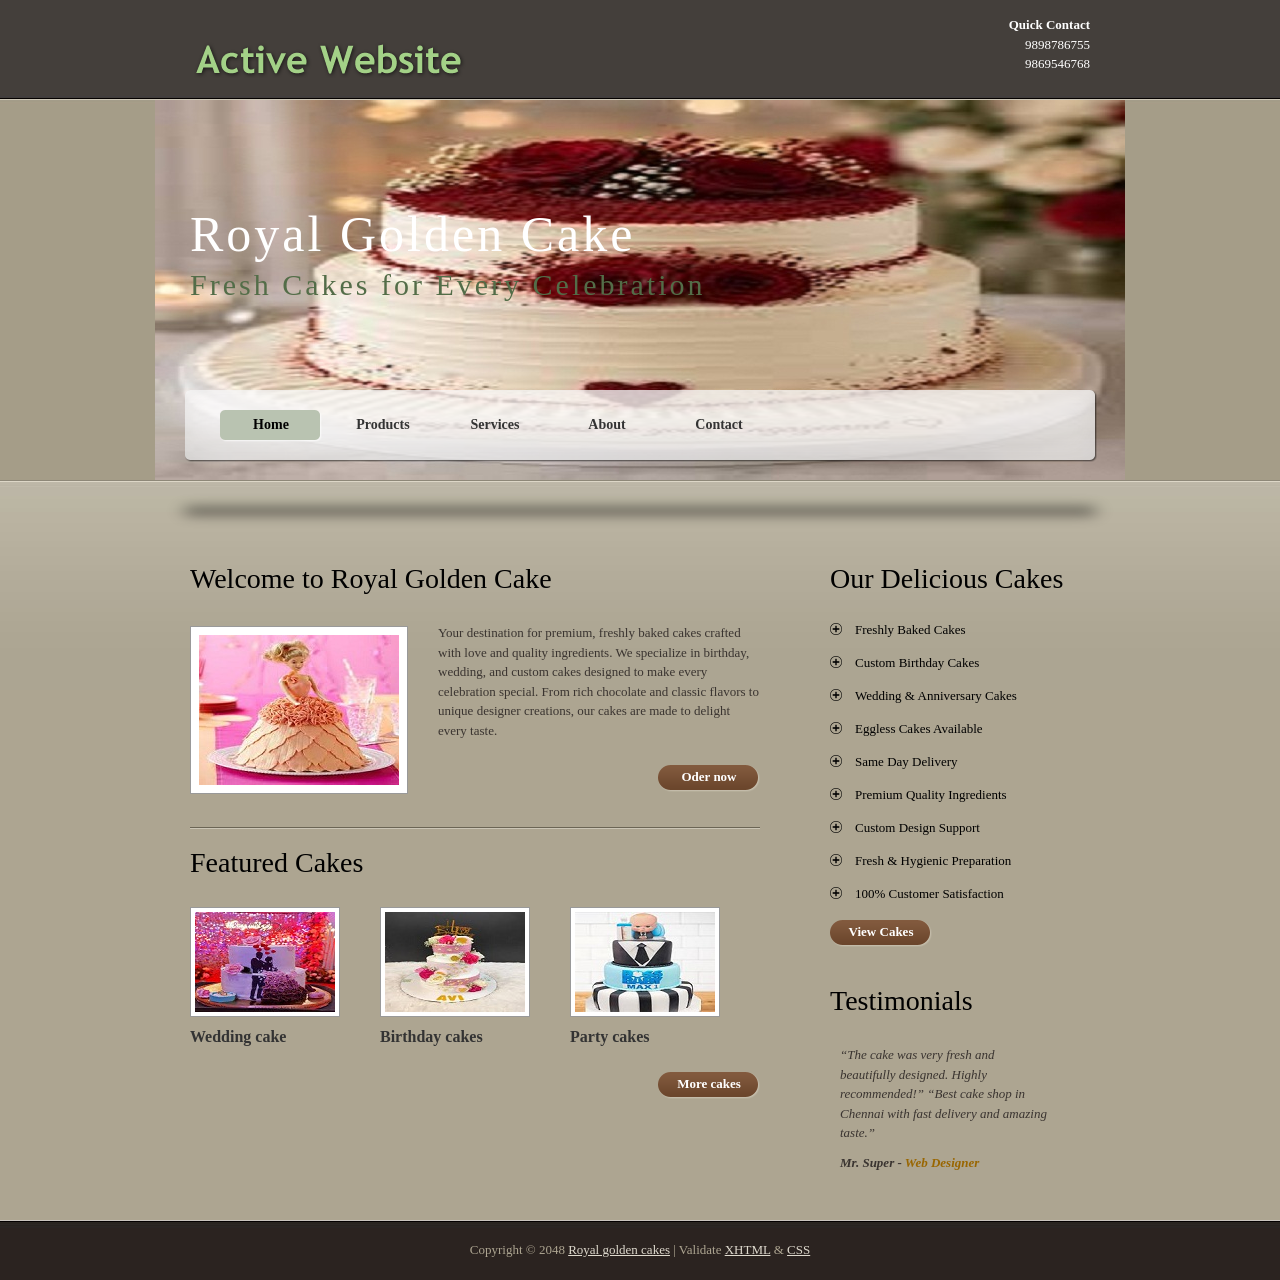
<file: index.html>
<!DOCTYPE html PUBLIC "-//W3C//DTD XHTML 1.0 Transitional//EN" "http://www.w3.org/TR/xhtml1/DTD/xhtml1-transitional.dtd">
<html xmlns="http://www.w3.org/1999/xhtml">
<head>
<meta http-equiv="Content-Type" content="text/html; charset=utf-8" />
<title>ROYAL GOLDEN CAKE </title>
<meta name="keywords" content="" />
<meta name="description" content="" />
<meta name="google-site-verification" content="iD__FzCzFp12hyd25PD6-uQRn9-Xw8MlVJewZR2wX0Y" />
 
<link href="templatemo_style.css" rel="stylesheet" type="text/css" />
</head>
<body> 

<div id="templatemo_wrapper">

    <div id="templatemo_header">
        
        <div id="site_title">
   		  	<h1><a href="#"><img src="images/templatemo_logo.png" alt="Free CSS Templates" title="Free CSS Templates" /></a></h1>
        </div><!-- end of site_title -->
        
        <div id="header_address">
        	<strong>Quick Contact</strong><br />
            9898786755<br />
            9869546768
      	</div>	  

  </div><!-- end of header -->
    
    <div id="templatemo_middle">
    	
        <div id="templatemo_banner">
        	
            <h1>Royal Golden Cake<span> Fresh Cakes for Every Celebration</span></h1>
            
        </div>
        
        <div id="templatemo_menu">
                
            <ul>
                <li><a href="index.html" class="current">Home</a></li>
                <li><a href="products.html">Products</a></li>
                <li><a href="services.html">Services</a></li>
                <li><a href="about.html">About</a></li>
                <li><a href="contact.html">Contact</a></li>
          	</ul>   	
        
        </div> <!-- end of templatemo_menu -->
      
    </div>
    
    <div id="templatemo_main">
    
    	<div id="templatemo_content">
        
            <h2>Welcome to Royal Golden Cake</h2>
                       
                      
            <div class="image_wrapper fl_img"><a href="#"><img src="images/templatemo_image_02.jpg" alt="image 2" /></a></div>
          <p>Your destination for premium, freshly baked cakes crafted with love and quality ingredients. We specialize in birthday, wedding, and custom cakes designed to make every celebration special. From rich chocolate and classic flavors to unique designer creations, our cakes are made to delight every taste.</p>
            
          <div class="button float_r"><a href="#">Oder now</a></div>
            
            <div class="cleaner_h20 horizon_divider"></div>
            <div class="cleaner_h20"></div>
            
            <h2>Featured Cakes</h2>
            
            <div class="col_w190 float_l">
            	<div class="image_wrapper2"><a href="#"><img src="images/templatemo_pic_01.jpg" alt="image 1" /></a></div>
              <h5>Wedding cake</h5>
            </div>
            
            <div class="col_w190 float_l">
            	<div class="image_wrapper2"><a href="#"><img src="images/templatemo_pic_02.jpg" alt="image 2" /></a></div>
              <h5>Birthday cakes</h5>
            </div>
            
            <div class="col_w190 float_l">
            	<div class="image_wrapper2"><a href="#"><img src="images/templatemo_pic_03.jpg" alt="image 3" /></a></div>
              <h5>Party cakes</h5>
            </div>
            
            <div class="cleaner"></div>
            <div class="button float_r"><a href="menu">More cakes</a></div>
            
        </div>
        
        <div id="templatemo_sidebar">
            
            <h2>Our Delicious Cakes</h2>
            
            <ul class="templatemo_list">
                <li><a href="#">Freshly Baked Cakes</a></li>
                <li><a href="#">Custom Birthday Cakes</a></li>
                <li><a href="#">Wedding & Anniversary Cakes</a></li>
                <li><a href="#">Eggless Cakes Available</a></li>
                <li><a href="#">Same Day Delivery</a></li>
                <li><a href="#">Premium Quality Ingredients</a></li>
                <li><a href="#">Custom Design Support</a></li>
                <li><a href="#">Fresh & Hygienic Preparation</a></li>
                <li><a href="#">100% Customer Satisfaction</a></li>
            </ul>
            
            <div class="button"><a href="#">View Cakes</a></div>
            
            <div class="cleaner_h40"></div>
            
            <h2>Testimonials</h2>
            <blockquote>
            <p>“The cake was very fresh and beautifully designed. Highly recommended!”
  “Best cake shop in Chennai with fast delivery and amazing taste.”</p>
            
            <cite>Mr. Super - <span>Web Designer</span></cite>
            </blockquote>

        </div>
    
    	<div class="cleaner"></div>
    </div>

</div> <!-- end of wrapper -->

<div id="templatemo_footer_wrapper">

     <div id="templatemo_footer">
    
        Copyright © 2048 <a href="#">Royal golden cakes</a> <!-- Credit: www.templatemo.com -->| 
        Validate <a href="http://validator.w3.org/check?uri=referer">XHTML</a> &amp; 
        		 <a href="http://jigsaw.w3.org/css-validator/check/referer">CSS</a>
    
    </div> <!-- end of templatemo_footer -->
    
</div>
<!-- templatemo 252 active -->
<!-- 
Active Template 
http://www.templatemo.com/preview/templatemo_252_active 
-->
</body>
</html>
</file>
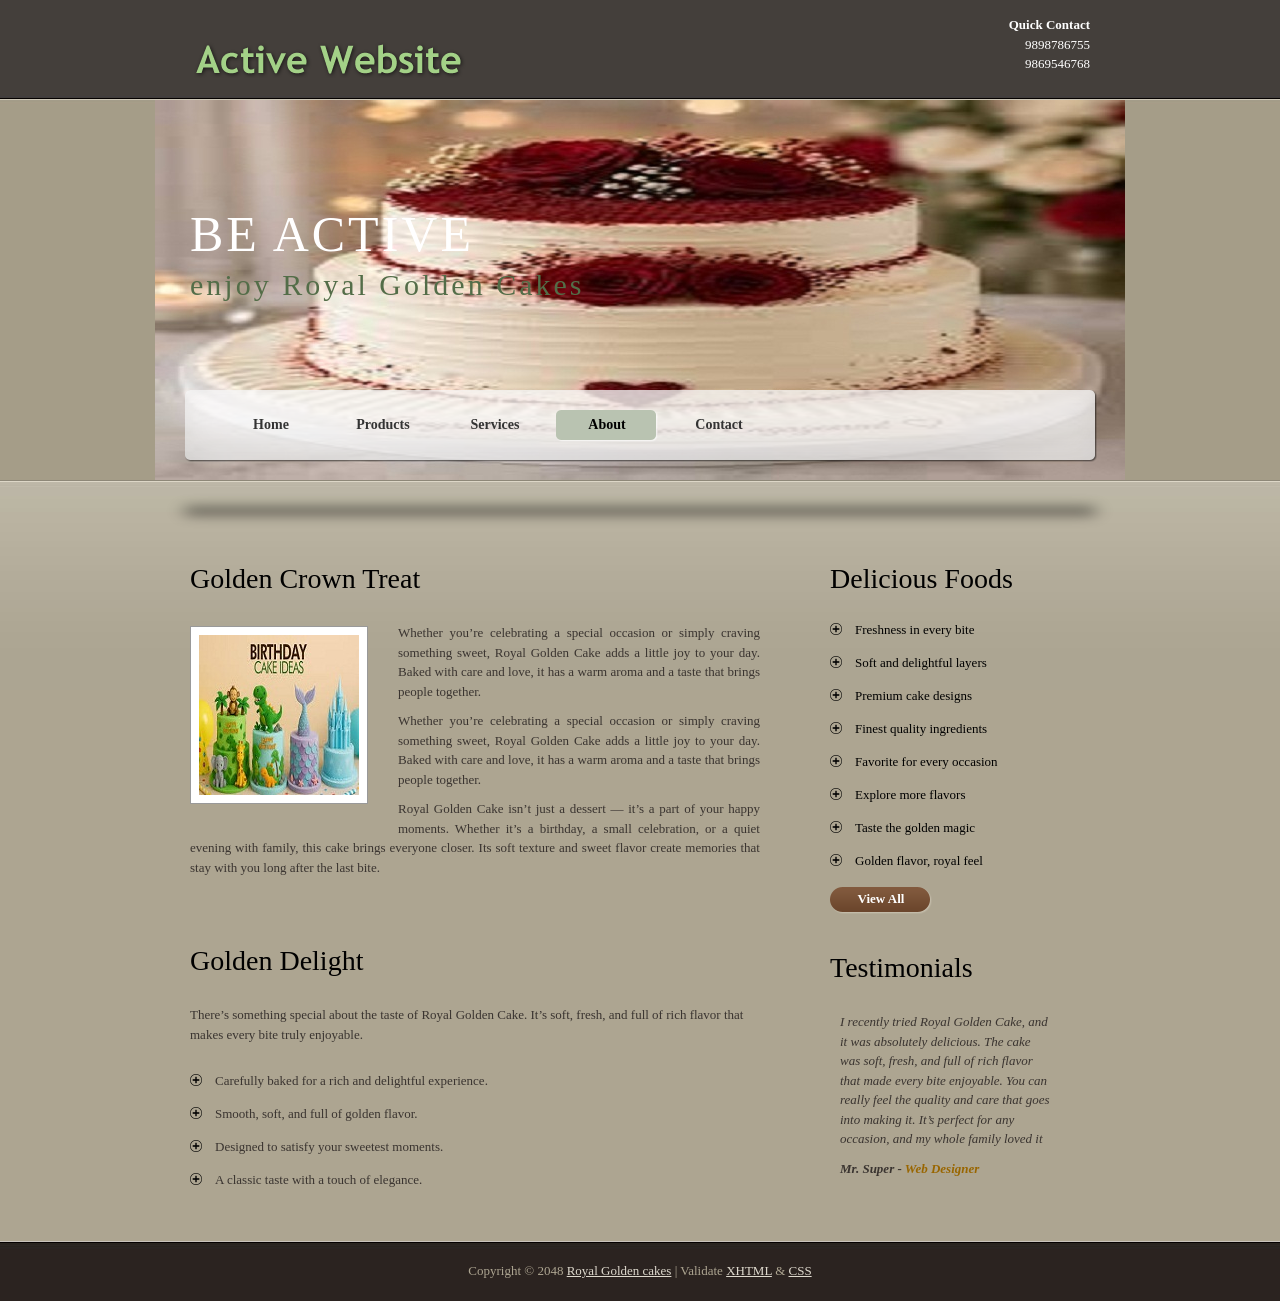
<file: about.html>
<!DOCTYPE html PUBLIC "-//W3C//DTD XHTML 1.0 Transitional//EN" "http://www.w3.org/TR/xhtml1/DTD/xhtml1-transitional.dtd">
<html xmlns="http://www.w3.org/1999/xhtml">
<head>
<meta http-equiv="Content-Type" content="text/html; charset=utf-8" />
<title>ROYAL GOLDEN CAKE </title>
<meta name="keywords" content="" />
<meta name="description" content="" />
<link href="templatemo_style.css" rel="stylesheet" type="text/css" />

</head>
<body> 

<div id="templatemo_wrapper">

    <div id="templatemo_header">
        
        <div id="site_title">
   		  	<h1><a href="#"><img src="images/templatemo_logo.png" alt="Free CSS Templates" title="Free CSS Templates" /></a></h1>
        </div><!-- end of site_title -->
        
        <div id="header_address">
        	<strong>Quick Contact</strong><br />
           9898786755
<br />9869546768
           
      	</div>	  

  </div><!-- end of header -->
    
    <div id="templatemo_middle">
    	
        <div id="templatemo_banner">
        	
            <h1>BE ACTIVE<span>
enjoy Royal Golden Cakes</span></h1>
            
        </div>
        
        <div id="templatemo_menu">
                
            <ul>
                <li><a href="index.html">Home</a></li>
                <li><a href="products.html">Products</a></li>
                <li><a href="services.html">Services</a></li>
                <li><a href="about.html" class="current">About</a></li>
                <li><a href="contact.html">Contact</a></li>
          	</ul>   	
        
      </div> <!-- end of templatemo_menu -->
      
    </div>
    
    <div id="templatemo_main">
    
    	<div id="templatemo_content">
        
            <h2>Golden Crown Treat</h2>
            
            <div class="image_wrapper fl_img"><img src="images/templatemo_image_05.jpg" alt="image" /></div>
            <p align="justify">Whether you’re celebrating a special occasion or simply craving something sweet, Royal Golden Cake adds a little joy to your day. Baked with care and love, it has a warm aroma and a taste that brings people together.</p>
          <p align="justify">Whether you’re celebrating a special occasion or simply craving something sweet, Royal Golden Cake adds a little joy to your day. Baked with care and love, it has a warm aroma and a taste that brings people together. </p>
          <p align="justify">Royal Golden Cake isn’t just a dessert — it’s a part of your happy moments. Whether it’s a birthday, a small celebration, or a quiet evening with family, this cake brings everyone closer. Its soft texture and sweet flavor create memories that stay with you long after the last bite.</p>
          <div class="cleaner_h60"></div>
            
             <h2>Golden Delight</h2>
             <p>There’s something special about the taste of Royal Golden Cake. It’s soft, fresh, and full of rich flavor that makes every bite truly enjoyable. </p>
            <ul class="templatemo_list">
                <li>Carefully baked for a rich and delightful experience.</li>
                <li>Smooth, soft, and full of golden flavor. </li>
                <li>Designed to satisfy your sweetest moments. </li>
                <li>A classic taste with a touch of elegance. </li>
            </ul>
            
        </div>
        
        <div id="templatemo_sidebar">
            
            <h2>Delicious Foods</h2>
            
            <ul class="templatemo_list">
                <li><a href="#">Freshness in every bite</a></li>
                <li><a href="#">Soft and delightful layers</a></li>
                <li><a href="#">Premium cake designs</a></li>
                <li><a href="#">Finest quality ingredients</a></li>
                
                <li><a href="#">Favorite for every occasion</a></li>
                <li><a href="#">Explore more flavors</a></li>
                <li><a href="#">Taste the golden magic</a></li>
                <li><a href="#">Golden flavor, royal feel</a></li>
            </ul>
            
            <div class="button"><a href="#">View All</a></div>
            
            <div class="cleaner_h40"></div>
            
            <h2>Testimonials</h2>
            <blockquote>
            <p>I recently tried Royal Golden Cake, and it was absolutely delicious. The cake was soft, fresh, and full of rich flavor that made every bite enjoyable. You can really feel the quality and care that goes into making it. It’s perfect for any occasion, and my whole family loved it</p>
            
            <cite>Mr. Super - <span>Web Designer</span></cite>
            </blockquote> 
        
        </div>
    
    	<div class="cleaner"></div>
    </div>

</div> <!-- end of wrapper -->

<div id="templatemo_footer_wrapper">

     <div id="templatemo_footer">
    
        Copyright © 2048 <a href="#">Royal Golden cakes</a> <!-- Credit: www.templatemo.com -->| 
        Validate <a href="http://validator.w3.org/check?uri=referer">XHTML</a> &amp; 
        		 <a href="http://jigsaw.w3.org/css-validator/check/referer">CSS</a>
    
    </div> <!-- end of templatemo_footer -->
    
</div>
<!-- templatemo 252 active -->
<!-- 
Active Template 
http://www.templatemo.com/preview/templatemo_252_active 
-->
</body>
</html>
</file>
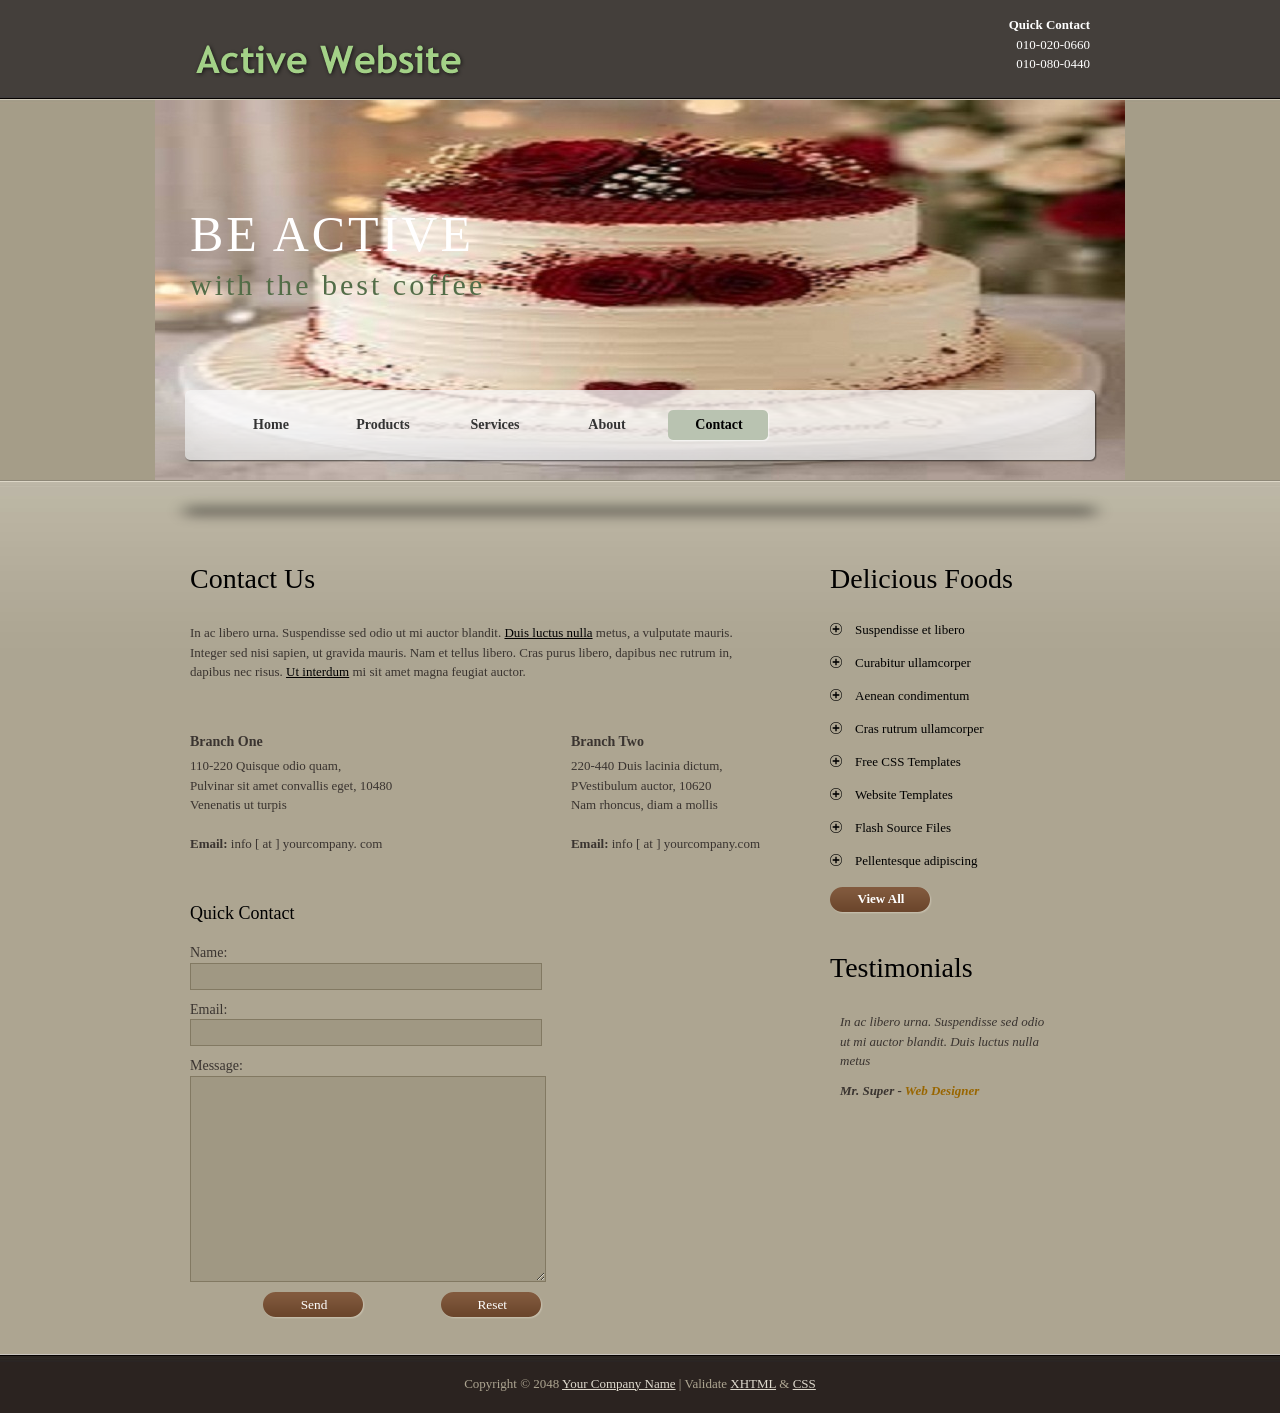
<file: contact.html>
<!DOCTYPE html PUBLIC "-//W3C//DTD XHTML 1.0 Transitional//EN" "http://www.w3.org/TR/xhtml1/DTD/xhtml1-transitional.dtd">
<html xmlns="http://www.w3.org/1999/xhtml">
<head>
<meta http-equiv="Content-Type" content="text/html; charset=utf-8" />
<title>Active Website - Contact Page</title>
<meta name="keywords" content="" />
<meta name="description" content="" />
<link href="templatemo_style.css" rel="stylesheet" type="text/css" />

</head>
<body> 

<div id="templatemo_wrapper">

    <div id="templatemo_header">
        
        <div id="site_title">
   		  	<h1><a href="#"><img src="images/templatemo_logo.png" alt="Free CSS Templates" title="Free CSS Templates" /></a></h1>
        </div><!-- end of site_title -->
        
        <div id="header_address">
        	<strong>Quick Contact</strong><br />
            010-020-0660<br />
            010-080-0440
      	</div>	  

  </div><!-- end of header -->
    
    <div id="templatemo_middle">
    	
        <div id="templatemo_banner">
        	
            <h1>BE ACTIVE<span>with the best coffee</span></h1>
            
        </div>
        
        <div id="templatemo_menu">
                
            <ul>
                <li><a href="index.html">Home</a></li>
                <li><a href="products.html">Products</a></li>
                <li><a href="services.html">Services</a></li>
                <li><a href="about.html">About</a></li>
                <li><a href="contact.html" class="current">Contact</a></li>
          	</ul>
        
      </div> <!-- end of templatemo_menu -->
      
    </div>
    
    <div id="templatemo_main">
    
    	<div id="templatemo_content">
        
		<h2>Contact Us</h2>

        <p>In ac libero urna. Suspendisse sed odio ut mi auctor blandit. <a href="#">Duis luctus nulla</a> metus, a vulputate mauris. Integer sed nisi sapien, ut gravida mauris. Nam et tellus libero. Cras purus libero, dapibus nec rutrum in, dapibus nec risus. <a href="#">Ut interdum</a> mi sit amet magna feugiat auctor. </p>
        <div class="cleaner_h40"></div>
        
        <div class="two_column_ws float_l">
            
           		<h6>Branch One</h6>
                110-220 Quisque odio quam, <br />
    Pulvinar sit amet convallis eget, 10480<br />
                Venenatis ut turpis<br /><br />
                <strong>Email:</strong> info [ at ] yourcompany. com  
          </div>
                
                <div class="two_column_ws float_r">
           
                <h6>Branch Two</h6>
                220-440 Duis lacinia dictum, <br />
                PVestibulum auctor, 10620<br />
                Nam rhoncus, diam a mollis<br /><br />
                <strong>Email:</strong> info [ at ] yourcompany.com  
          </div>
        
        
            <div class="cleaner_h50"></div>
            
            	<div id="contact_form">
            
                    <h4>Quick Contact</h4>
                
                    <form method="post" name="contact" action="#">
                
                        <input type="hidden" name="post" value="Send" />
                      	<label for="author">Name:</label> <input type="text" id="author" name="author" class="required input_field" />
                      	<div class="cleaner_h10"></div>
                        
                        <label for="email">Email:</label> <input type="text" id="email" name="email" class="validate-email required input_field" />
                      	<div class="cleaner_h10"></div>

                        <label for="text">Message:</label> <textarea id="text" name="text" rows="0" cols="0" class="required"></textarea>
                        <div class="cleaner_h10"></div>
                        
                        <input type="submit" class="submit_btn" name="submit" id="submit" value="Send" />
                        <input type="reset" class="submit_btn" name="reset" id="reset" value="Reset" />
                
              	</form>

            </div> 
            
        </div>
        
        <div id="templatemo_sidebar">
            
            <h2>Delicious Foods</h2>
            
            <ul class="templatemo_list">
                <li><a href="#">Suspendisse et libero</a></li>
                <li><a href="#">Curabitur ullamcorper</a></li>
                <li><a href="#">Aenean condimentum</a></li>
                <li><a href="#">Cras rutrum ullamcorper</a></li>
                
                <li><a href="#">Free CSS Templates</a></li>
                <li><a href="#">Website Templates</a></li>
                <li><a href="#">Flash Source Files</a></li>
                <li><a href="#">Pellentesque adipiscing</a></li>
            </ul>
            
            <div class="button"><a href="#">View All</a></div>
            
            <div class="cleaner_h40"></div>
            
            <h2>Testimonials</h2>
            <blockquote>
            <p>In ac libero urna. Suspendisse sed odio ut mi auctor blandit. Duis luctus nulla metus</p>
            <cite>Mr. Super - <span>Web Designer</span></cite>
            </blockquote>
        
        </div>
    
    	<div class="cleaner"></div>
    </div>

</div> <!-- end of wrapper -->

<div id="templatemo_footer_wrapper">

     <div id="templatemo_footer">
    
        Copyright © 2048 <a href="#">Your Company Name</a> <!-- Credit: www.templatemo.com -->| 
        Validate <a href="http://validator.w3.org/check?uri=referer">XHTML</a> &amp; 
        		 <a href="http://jigsaw.w3.org/css-validator/check/referer">CSS</a>
    
    </div> <!-- end of templatemo_footer -->
</div>
<!-- templatemo 252 active -->
<!-- 
Active Template 
http://www.templatemo.com/preview/templatemo_252_active 
-->
</body>
</html>
</file>
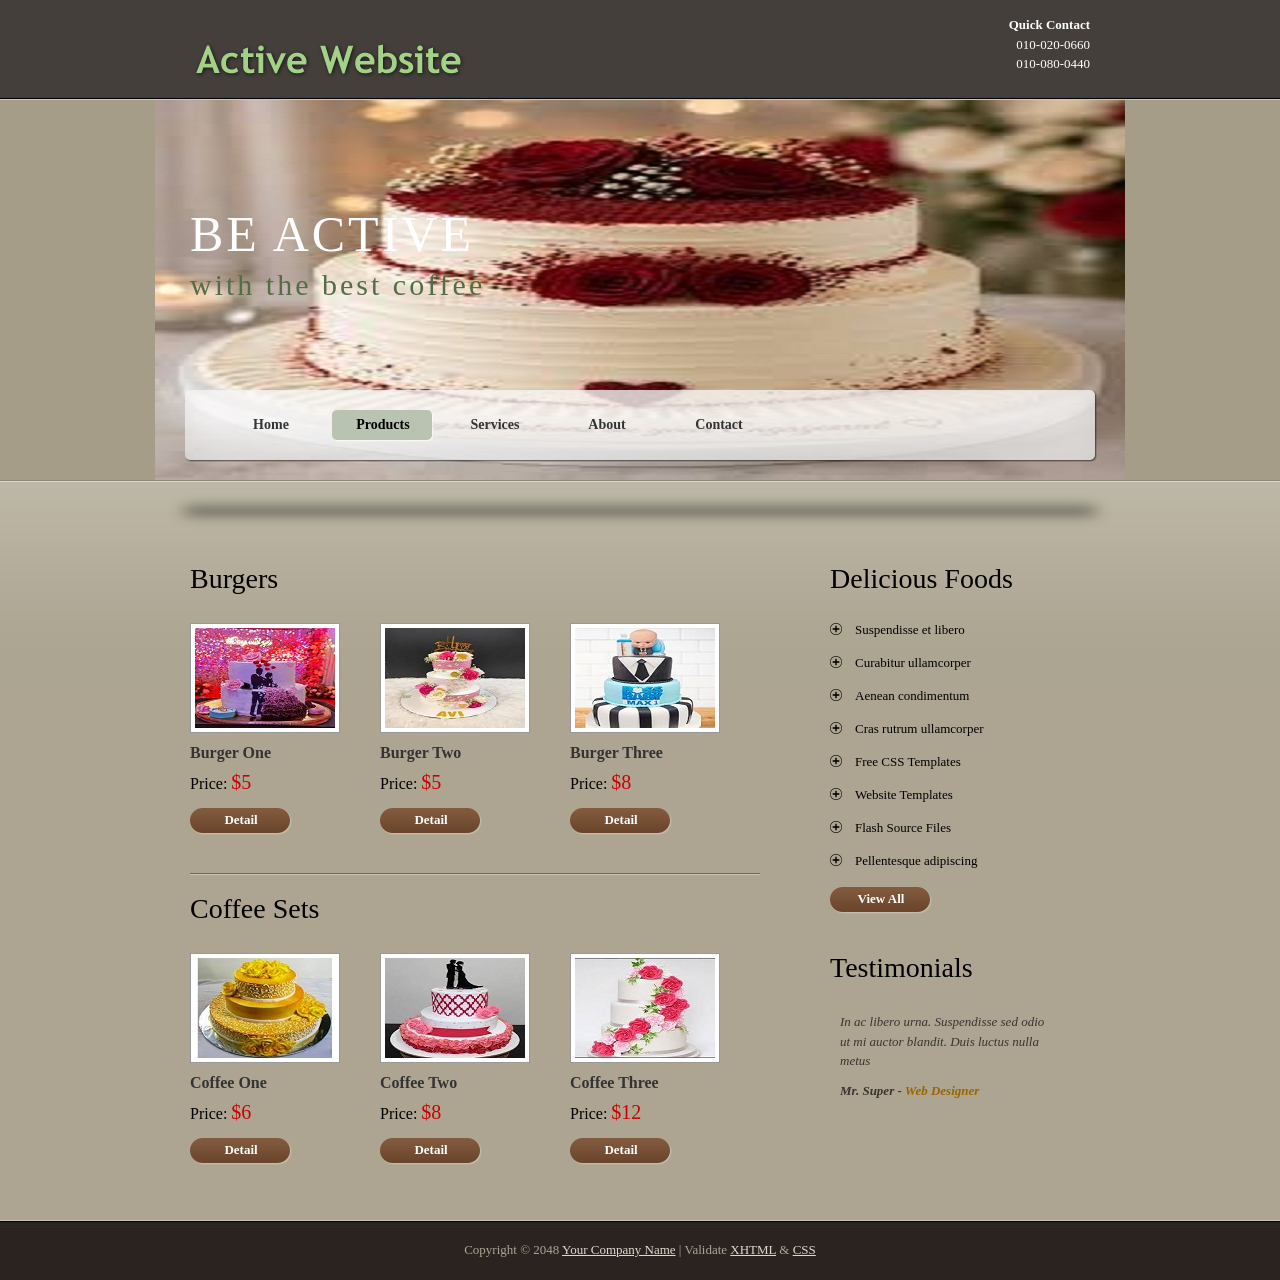
<file: products.html>
<!DOCTYPE html PUBLIC "-//W3C//DTD XHTML 1.0 Transitional//EN" "http://www.w3.org/TR/xhtml1/DTD/xhtml1-transitional.dtd">
<html xmlns="http://www.w3.org/1999/xhtml">
<head>
<meta http-equiv="Content-Type" content="text/html; charset=utf-8" />
<title>Active Website - Products</title>
<meta name="keywords" content="" />
<meta name="description" content="" />
<link href="templatemo_style.css" rel="stylesheet" type="text/css" />
</head>
<body> 

<div id="templatemo_wrapper">

    <div id="templatemo_header">
        
        <div id="site_title">
   		  	<h1><a href="#"><img src="images/templatemo_logo.png" alt="Free CSS Templates" title="Free CSS Templates" /></a></h1>
        </div><!-- end of site_title -->
        
        <div id="header_address">
        	<strong>Quick Contact</strong><br />
            010-020-0660<br />
            010-080-0440
      	</div>	  

  </div><!-- end of header -->
    
    <div id="templatemo_middle">
    	
        <div id="templatemo_banner">
        	
            <h1>BE ACTIVE<span>with the best coffee</span></h1>
            
        </div>
        
        <div id="templatemo_menu">
                
            <ul>
                <li><a href="index.html">Home</a></li>
                <li><a href="products.html" class="current">Products</a></li>
                <li><a href="services.html">Services</a></li>
                <li><a href="about.html">About</a></li>
                <li><a href="contact.html">Contact</a></li>
          	</ul>  	
        
      </div> <!-- end of templatemo_menu -->
      
    </div>
    
    <div id="templatemo_main">
    
    	<div id="templatemo_content">
        
            <h2>Burgers</h2>
            
            <div class="col_w190 float_l margin_b20">
            	<div class="image_wrapper2"><a href="#"><img src="images/templatemo_pic_01.jpg" alt="image" /></a></div>
              <h5>Burger One</h5>
                <div class="price">Price: <span>$5</span></div>
                <div class="button float_l"><a href="#">Detail</a></div>
            </div>
            
            <div class="col_w190 float_l margin_b20">
            	<div class="image_wrapper2"><a href="#"><img src="images/templatemo_pic_02.jpg" alt="image" /></a></div>
              <h5>Burger Two</h5>
                <div class="price">Price: <span>$5</span></div>
                <div class="button float_l"><a href="#">Detail</a></div>
            </div>
            
            <div class="col_w190 float_l margin_b20">
            	<div class="image_wrapper2"><a href="#"><img src="images/templatemo_pic_03.jpg" alt="image" /></a></div>
              <h5>Burger Three</h5>
                <div class="price">Price: <span>$8</span></div>
                <div class="button float_l"><a href="#">Detail</a></div>
            </div>
            
            <div class="cleaner_h20 horizon_divider"></div>
            <div class="cleaner_h20"></div>
            
            <h2>Coffee Sets</h2>
            
            <div class="col_w190 float_l margin_b20">
            	<div class="image_wrapper2"><a href="#"><img src="images/templatemo_pic_05.jpg" alt="image" /></a></div>
                <h5>Coffee One</h5>
              <div class="price">Price: <span>$6</span></div>
              <div class="button float_l"><a href="#">Detail</a></div>
            </div>
            
            <div class="col_w190 float_l margin_b20">
            	<div class="image_wrapper2"><a href="#"><img src="images/templatemo_pic_06.jpg" alt="image" /></a></div>
              <h5>Coffee Two</h5>
                <div class="price">Price: <span>$8</span></div>
                <div class="button float_l"><a href="#">Detail</a></div>
            </div>
            
            <div class="col_w190 float_l margin_b20">
            	<div class="image_wrapper2"><a href="#"><img src="images/templatemo_pic_04.jpg" alt="image" /></a></div>
              <h5>Coffee Three</h5>
                <div class="price">Price: <span>$12</span></div>
                <div class="button float_l"><a href="#">Detail</a></div>
            </div>
            
            <div class="cleaner"></div>
            
            
        </div>
        
        <div id="templatemo_sidebar">
            
            <h2>Delicious Foods</h2>
            
            <ul class="templatemo_list">
                <li><a href="#">Suspendisse et libero</a></li>
                <li><a href="#">Curabitur ullamcorper</a></li>
                <li><a href="#">Aenean condimentum</a></li>
                <li><a href="#">Cras rutrum ullamcorper</a></li>
                
                <li><a href="#">Free CSS Templates</a></li>
                <li><a href="#">Website Templates</a></li>
                <li><a href="#">Flash Source Files</a></li>
                <li><a href="#">Pellentesque adipiscing</a></li>
            </ul>
            
            <div class="button"><a href="#">View All</a></div>
            
            <div class="cleaner_h40"></div>
            
            <h2>Testimonials</h2>
            <blockquote>
            <p>In ac libero urna. Suspendisse sed odio ut mi auctor blandit. Duis luctus nulla metus</p>
            
            <cite>Mr. Super - <span>Web Designer</span></cite>
            </blockquote>
        
        </div>
    
    	<div class="cleaner"></div>
    </div>

</div> <!-- end of wrapper -->

<div id="templatemo_footer_wrapper">

     <div id="templatemo_footer">
    
        Copyright © 2048 <a href="#">Your Company Name</a> <!-- Credit: www.templatemo.com -->| 
        Validate <a href="http://validator.w3.org/check?uri=referer">XHTML</a> &amp; 
        		 <a href="http://jigsaw.w3.org/css-validator/check/referer">CSS</a>
    
    </div> <!-- end of templatemo_footer -->
    
</div>
<!-- templatemo 252 active -->
<!-- 
Active Template 
http://www.templatemo.com/preview/templatemo_252_active 
-->
</body>
</html>
</file>
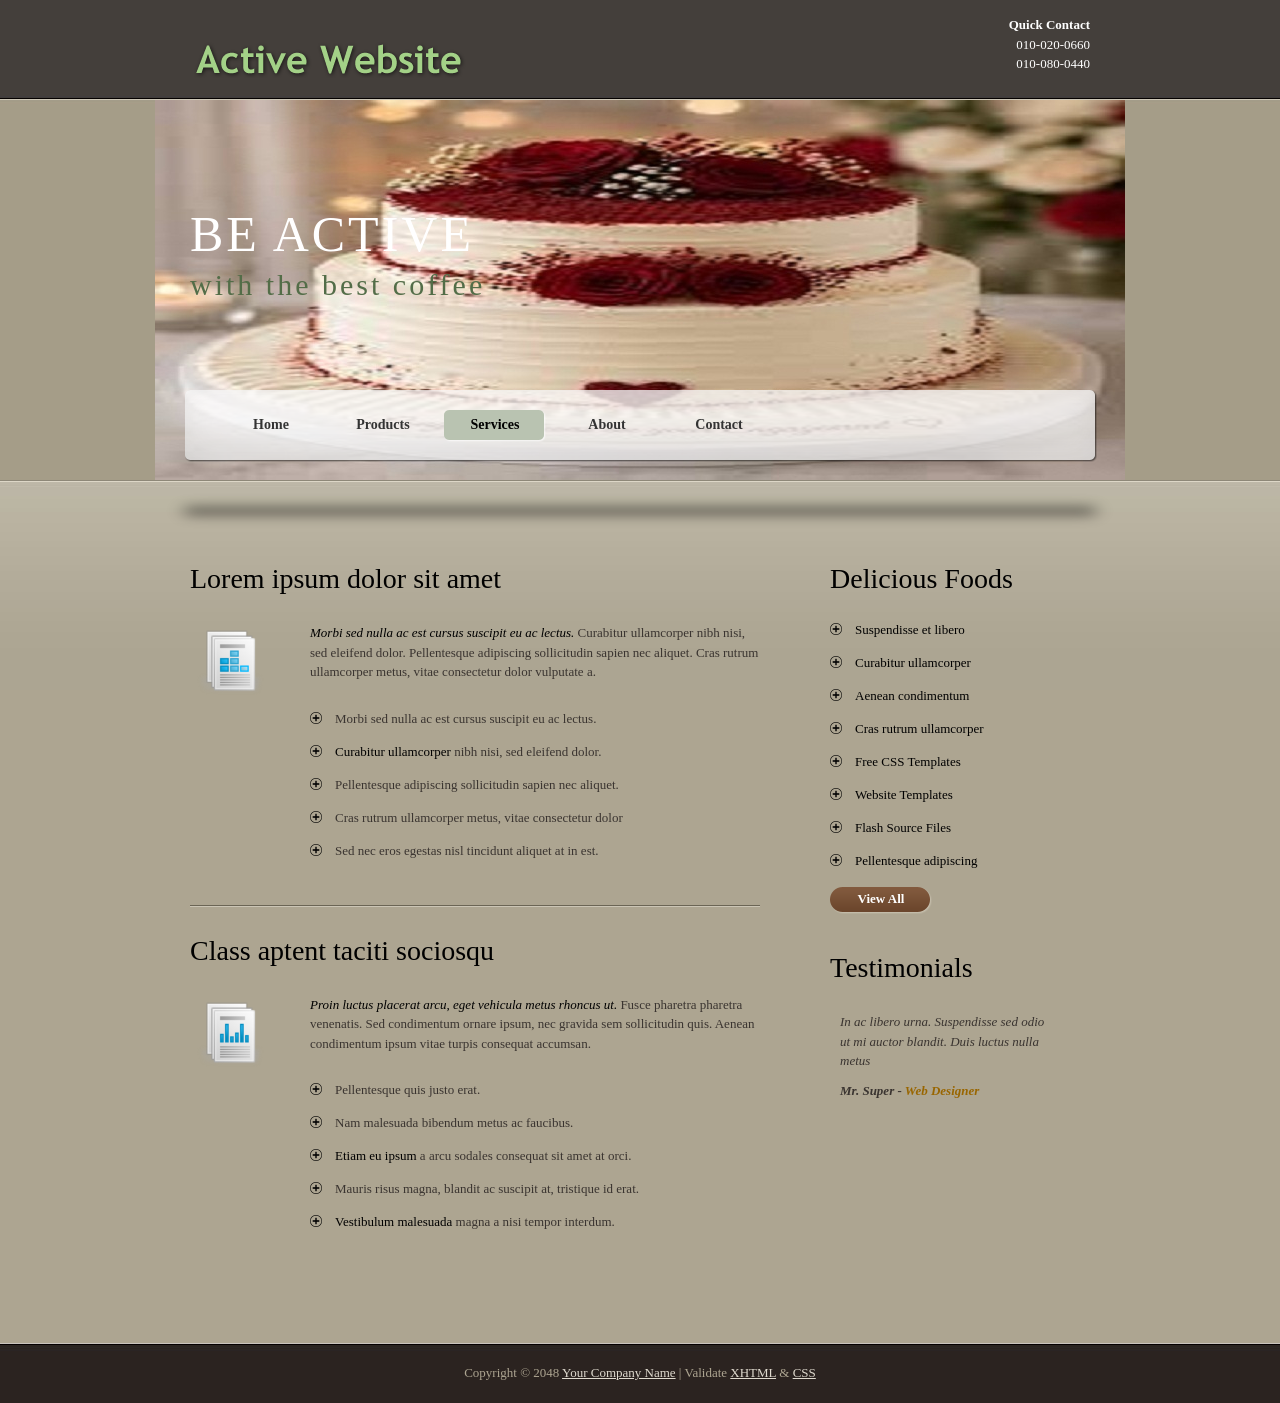
<file: services.html>
<!DOCTYPE html PUBLIC "-//W3C//DTD XHTML 1.0 Transitional//EN" "http://www.w3.org/TR/xhtml1/DTD/xhtml1-transitional.dtd">
<html xmlns="http://www.w3.org/1999/xhtml">
<head>
<meta http-equiv="Content-Type" content="text/html; charset=utf-8" />
<title>Active Website - Services</title>
<meta name="keywords" content="" />
<meta name="description" content="" />
<link href="templatemo_style.css" rel="stylesheet" type="text/css" />
</head>
<body> 

<div id="templatemo_wrapper">

    <div id="templatemo_header">
        
        <div id="site_title">
   		  	<h1><a href="#"><img src="images/templatemo_logo.png" alt="Free CSS Templates" title="Free CSS Templates" /></a></h1>
        </div><!-- end of site_title -->
        
        <div id="header_address">
        	<strong>Quick Contact</strong><br />
            010-020-0660<br />
            010-080-0440
      	</div>	  

  </div><!-- end of header -->
    
    <div id="templatemo_middle">
    	
        <div id="templatemo_banner">
        	
            <h1>BE ACTIVE<span>with the best coffee</span></h1>
            
        </div>
        
        <div id="templatemo_menu">
                
            <ul>
                <li><a href="index.html">Home</a></li>
                <li><a href="products.html">Products</a></li>
                <li><a href="services.html" class="current">Services</a></li>
                <li><a href="about.html">About</a></li>
                <li><a href="contact.html">Contact</a></li>
          	</ul>    	
        
      </div> <!-- end of templatemo_menu -->
      
    </div>
    
    <div id="templatemo_main">
    
    	<div id="templatemo_content">
        
            <div class="services_section horizon_divider">
            
                <h2>Lorem ipsum dolor sit amet</h2>
                <div class="ss_left">
                    <img src="images/chart1.png" alt="image" />
              	</div>
                    
                <div class="ss_right">
                	<p><em>Morbi sed nulla ac est cursus suscipit eu ac lectus.</em> Curabitur  ullamcorper nibh nisi, sed eleifend dolor. Pellentesque adipiscing  sollicitudin sapien nec aliquet. Cras rutrum ullamcorper metus, vitae  consectetur dolor vulputate a.</p>
                
                    <ul class="templatemo_list">
                        <li>Morbi sed nulla ac est cursus suscipit eu ac lectus.</li>
                        <li><a href="#">Curabitur ullamcorper</a> nibh nisi, sed eleifend dolor. </li>
                      <li>Pellentesque adipiscing sollicitudin sapien nec aliquet. </li>
                        <li>Cras rutrum ullamcorper metus, vitae consectetur dolor </li>
                        <li>Sed nec eros egestas nisl tincidunt aliquet at in est.</li>
                    </ul>
                    
                </div>
                    
                <div class="cleaner"></div>
    
            </div>
            
             <div class="services_section">
            
                <h2>Class aptent taciti sociosqu</h2>
                <div class="ss_left">
                    <img src="images/chart2.png" alt="image" />
               </div>
                <div class="ss_right">
                    <p><em>Proin luctus placerat arcu, eget vehicula metus rhoncus ut.</em> Fusce  pharetra pharetra venenatis. Sed condimentum ornare ipsum, nec gravida  sem sollicitudin quis. Aenean condimentum ipsum vitae turpis consequat  accumsan.</p>
               
                    <ul class="templatemo_list">
                        <li>Pellentesque quis justo erat.</li>
                        <li>Nam malesuada bibendum metus ac faucibus.</li>
                        <li><a href="#">Etiam eu ipsum</a> a arcu sodales consequat sit amet at orci. </li>
                      <li>Mauris risus magna, blandit ac suscipit at, tristique id erat. </li>
                        <li><a href="#">Vestibulum malesuada</a> magna a nisi tempor interdum. </li>
                  </ul>
                    
                </div>
                    
                <div class="cleaner"></div>
    
            </div>
            
        </div>
        
        <div id="templatemo_sidebar">
            
            <h2>Delicious Foods</h2>
            
            <ul class="templatemo_list">
                <li><a href="#">Suspendisse et libero</a></li>
                <li><a href="#">Curabitur ullamcorper</a></li>
                <li><a href="#">Aenean condimentum</a></li>
                <li><a href="#">Cras rutrum ullamcorper</a></li>
                
                <li><a href="#">Free CSS Templates</a></li>
                <li><a href="#">Website Templates</a></li>
                <li><a href="#">Flash Source Files</a></li>
                <li><a href="#">Pellentesque adipiscing</a></li>
            </ul>
            
            <div class="button"><a href="#">View All</a></div>
            
            <div class="cleaner_h40"></div>
            
            <h2>Testimonials</h2>
            <blockquote>
            <p>In ac libero urna. Suspendisse sed odio ut mi auctor blandit. Duis luctus nulla metus</p>
            
            <cite>Mr. Super - <span>Web Designer</span></cite>
            </blockquote>

        </div>
    
    	<div class="cleaner"></div>
    </div>

</div> <!-- end of wrapper -->

<div id="templatemo_footer_wrapper">

     <div id="templatemo_footer">
    
        Copyright © 2048 <a href="#">Your Company Name</a> <!-- Credit: www.templatemo.com -->| 
        Validate <a href="http://validator.w3.org/check?uri=referer">XHTML</a> &amp; 
        		 <a href="http://jigsaw.w3.org/css-validator/check/referer">CSS</a>
    
    </div> <!-- end of templatemo_footer -->
    
</div>
<!-- templatemo 252 active -->
<!-- 
Active Template 
http://www.templatemo.com/preview/templatemo_252_active 
-->
</body>
</html>
</file>
<file: templatemo_style.css>
/*
Credit: http://www.templatemo.com
*/

/* 
Active Template 
http://www.templatemo.com/preview/templatemo_252_active 
*/
body {
	margin: 0px;
	padding: 0px;
	color: #3a3430;
	font-family: Georgia, "Times New Roman", Times, serif;
	font-size: 13px;
	line-height:1.5em; 
	background-color: #ada591;
	background-image: url(images/templatemo_body.jpg);
	background-repeat: repeat-x;
}

a, a:link, a:visited {
	color: #000000;
	text-decoration: underline;
}

a:hover {
	color: #990000;
	text-decoration: none;
}

p { margin: 0px; padding: 0 0 10px 0; }
img { border: none; }

h1 { font-size: 40px; font-weight: bold; margin: 0 0 30px 0; padding: 5px 0; color: #000; }
h2 { font-size: 28px; font-weight: normal; line-height: 28px; margin: 0 0 30px 0; padding: 0; color: #000; 	/* text-shadow: 1px 1px 1px #555; */ }
h3 { font-size: 21px; margin: 0 0 20px 0; padding: 0; padding: 0; color: #000; }
h4 { font-size: 18px; font-weight: normal; margin: 0 0 20px 0; padding: 0; color: #000; }
h5 { font-size: 16px; margin: 0 0 10px 0; padding: 0; color: #333; }
h6 { font-size: 14px; margin: 0 0 5px 0; padding: 0;}

.cleaner { clear: both; width: 100%; height: 0px; font-size: 0px;  }
.cleaner_h10 { clear: both; width:100%; height: 10px; }
.cleaner_h20 { clear: both; width:100%; height: 20px; }
.cleaner_h30 { clear: both; width:100%; height: 30px; }
.cleaner_h40 { clear: both; width:100%; height: 40px; }
.cleaner_h50 { clear: both; width:100%; height: 50px; }
.cleaner_h60 { clear: both; width:100%; height: 60px; }

.margin_r30 { margin-right: 30px; }
.margin_b20 { margin-bottom: 20px; }

.vertical_divider { background: url(images/templatemo_vertical_divider.jpg) repeat-y right;  }
.horizon_divider {  background: url(images/templatemo_hor_divider.jpg) repeat-x bottom; }

.float_l {
	float: left;
}

.float_r {
	float: right;
}

.image_wrapper {
	display: inline-block;
	padding: 8px;
	border: 1px solid #999;
	background: #ffffff;
	margin-bottom: 10px;
}

.image_wrapper2 {
	display: inline-block;
	padding: 4px;
	border: 1px solid #999;
	background: #ffffff;
	margin-bottom: 10px;
}

.fl_img {
	float: left;
	margin: 3px 30px 15px 0;
}
.fr_img {
	float: right;
	margin: 3px 0 15px 15px;
}

blockquote { font-style: italic; margin-left: 10px;}
cite { font-weight: bold; }
cite span { color: #996600; }
em { color: #000; }

.templatemo_list {
	margin: 20px 0;
	padding: 0;
	list-style: none;
}

.templatemo_list li {
	background: transparent url(images/templatemo_list.png) no-repeat scroll 0 0px;
	margin:0 0 20px;
	padding:0 0 0 25px;
	line-height: 1em;
}

.templatemo_list li a {
	text-decoration: none;
}

.templatemo_list li a:hover {
	text-decoration: underline;
}

.button a {
	clear: both;
	display: block;
	width: 102px;
	height: 25px;
	padding: 2px 0 0 0;
	margin-top: 15px;
	background:  url(images/templatemo_button.png) no-repeat;
	color: #fff;
	font-weight: bold;
	text-align: center;
	text-decoration: none;
}

.button a:hover {
	background: url(images/templatemo_button_hover.png) no-repeat;
}

#templatemo_wrapper {
	width: 970px;
	padding: 0 10px;
	margin: 0 auto;
}

#templatemo_header {
	width: 900px;
	height: 100px;
	padding: 0 35px;
}


#templatemo_header  #site_title {
	float: left;
	width: 400px;
	padding: 35px 0 0 0;
}

#templatemo_header  #site_title h1 {
	margin: 0;
	padding: 0;
}

#templatemo_header  #site_title h1 a {
	margin: 0px;
	padding: 0px;
	font-size: 38px;
	color: #000;
	font-weight: normal;
	text-decoration: none;
}

#templatemo_header #header_address {
	float: right;
	display: inline-block;
	text-align: right;
	color: #fff;
	padding: 15px 0 0 0;
}

#templatemo_middle {
	clear: both;
	width: 970px;
	height: 430px;
	background: url(images/templatemo_banner.jpg) top center no-repeat;
}

#templatemo_banner {
	padding: 120px 35px 0;
	height: 170px;
	color: #fff;
}

#templatemo_banner h1 {
	color: #fff;
	font-size: 50px;
	letter-spacing: 3px;
/*	text-shadow: 1px 1px 1px #555;	*/
	font-weight: normal;
}

#templatemo_banner h1 span {
	display: block;
	font-size: 30px;
	color: #536d48;
	margin-top: 30px;
}

/* menu */

#templatemo_menu {
	width: 910px;
	height: 120px;
	padding: 20px 30px 0;
	background: url(images/templatemo_menu.png) no-repeat;
}

#templatemo_menu ul {
	margin: 0;
	padding: 0 35px;
	list-style: none;
}

#templatemo_menu ul li {
	padding: 0px;
	margin: 0px;
	display: inline;
}

#templatemo_menu ul li a {
	float: left;
	display: block;
	width: 102px;
	height: 27px;
	padding: 5px 0 0 0;
	margin: 0 10px 0 0 ;
	font-size: 14px;
	text-align: center;
	text-decoration: none;
	color: #333;	
	font-weight: bold;
	outline: none;
	border: none;
}

#templatemo_menu ul li a:hover, #templatemo_menu ul li .current {
	color: #000;
	background: url(images/templatemo_menu_hover.png) no-repeat;
}

/* end of menu */

/* main */

#templatemo_main {
	clear: both;
	width: 900px;
	padding: 35px;
}


#templatemo_content {
	float: left;
	width: 570px;
}

.col_w420 {
	width: 420px;
}

.col_w250 {
	width: 250px;
}

.col_w190 {
	width: 150px;
	padding-right: 40px;
}

.services_section {
	padding-bottom: 30px;
	margin-bottom: 30px;
}

.services_section .ss_left {
	float: left;
	width: 80px;
}

.services_section .ss_left img {
	width: 80px;
	height: 80px;
}

.services_section .ss_right {
	float: right;
	width: 450px;
}


.price {
	color: #000;
	font-size: 16px;
}

.price span {
	font-size: 20px;
	color: #C00;
}

#templatemo_sidebar {
	float: right;
	width: 260px;
}

#contact_form {
	float: left;
	padding: 0;
}

#contact_form form {
	margin: 0px;
	padding: 0px;
}

#contact_form form .input_field {
	width: 350px;
	padding: 5px 0;
	background: #a09883;
	border: 1px solid #827962;
}

#contact_form form label {
	display: block;
	width: 100px;
	margin-right: 10px;
	font-size: 14px;	
}

#contact_form form textarea {
	width: 350px;
	height: 200px;
	background: #a09883;
	border: 1px solid #827962;
}

#contact_form form .submit_btn {
	margin-left: 73px;
	width: 102px;
	height: 27px;
	border: none;
	cursor: pointer;
	font-family: Georgia, "Times New Roman", Times, serif;
	background: url(images/templatemo_button.png) no-repeat;
	color: #FFFFFF;
}

#contact_form form .submit_btn:hover {
	background: url(images/templatemo_button_hover.png) no-repeat;
}

/* end of main */

/* footer */

#templatemo_footer_wrapper {
	width: 100%;
	background: url(images/templatemo_footer.jpg) repeat-x;
	
}

#templatemo_footer {
	width: 900px;
	margin: 0 auto;
	padding: 20px 35px;
	text-align: center;
	color: #ada591;
}

#templatemo_footer a {
	color: #dfdace;
}

/* end of footer */
</file>
